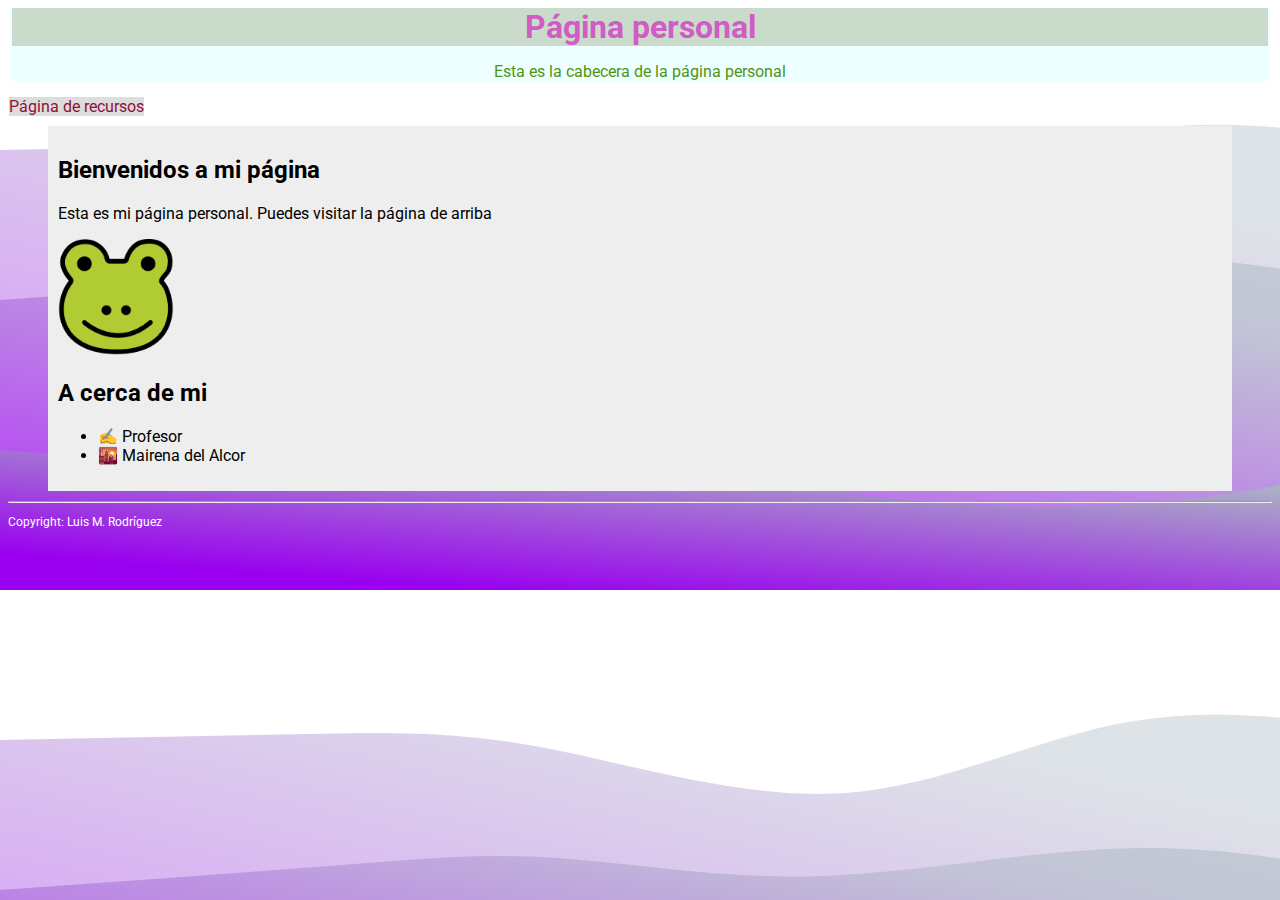
<file: index.html>
<!DOCTYPE html>
<html>
<head>
	<meta charset="utf-8">
	<title>Página personal</title>
	<!-- Usando fuentes de google-->
		<link rel="preconnect" href="https://fonts.googleapis.com">
		<link rel="preconnect" href="https://fonts.gstatic.com" crossorigin>
		<link href="https://fonts.googleapis.com/css2?family=Roboto:wght@300&display=swap" rel="stylesheet">
		<!--hasta aquí uso de fuentes-->
		<!-- favicon-->
		<link rel="icon" type="img/png" href="favicon.png">
		<link rel="stylesheet" href="estilos.css">
			
</head>
<body>
	<div id="cabecera">
		<h1>Página personal</h1>
		<p> Esta es la cabecera de la página personal</p>
	</div>
	<div id="navegacion">
		<a href="recursos.html">Página de recursos</a>
	</div>
	<div id="contenido">
		<h2>Bienvenidos a mi página</h2>
		<p>Esta es mi página personal. Puedes visitar la página de arriba</p>
		<img src="frog.png" width=10%/>
		<h2>A cerca de mi</h2>
		<ul>
			<li> &#x270D Profesor</li>
			<li> &#x1F307 Mairena del Alcor</li>
		</ul>
	</div>
	<div id="pie">
		<hr/>
		<p>Copyright: Luis M. Rodríguez</p>
	</div>
	
</body>
</html>
</file>
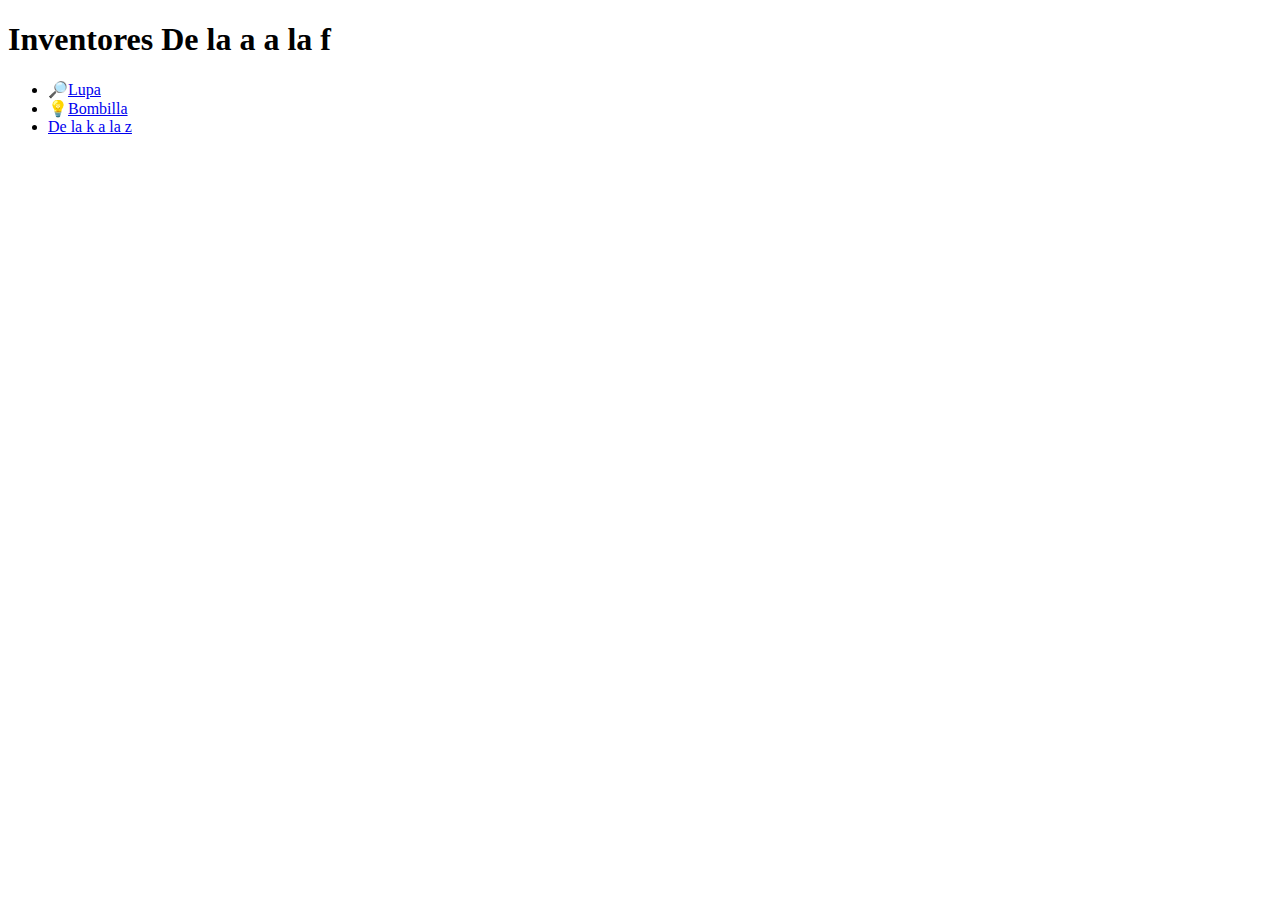
<file: PaginaPersonal.html>
<!DOCTYPE html>
<head>
	<meta charset="utf-8">
	<title>Página personal</title>
	<!-- Usando fuentes de google-->
		<link rel="preconnect" href="https://fonts.googleapis.com">
		<link rel="preconnect" href="https://fonts.gstatic.com" crossorigin>
		<link href="https://fonts.googleapis.com/css2?family=Roboto:wght@300&display=swap" rel="stylesheet">
		<!--hasta aquí uso de fuentes-->
</head>
<body>
	<h1> Inventores De la a a la f</H1>
	<ul>
	<LI> &#x1F50E;<a href="https://es.wikipedia.org/wiki/Lupa" target="_blanck">Lupa</a></LI>
	<LI>&#x1F4A1;<a href="inventores2.html" target="_blanck">Bombilla</a></LI>
	<LI><a href="inventores3.html" target="_blanck">De la k a la z</a></LI>
	</ul>
</body>
</file>
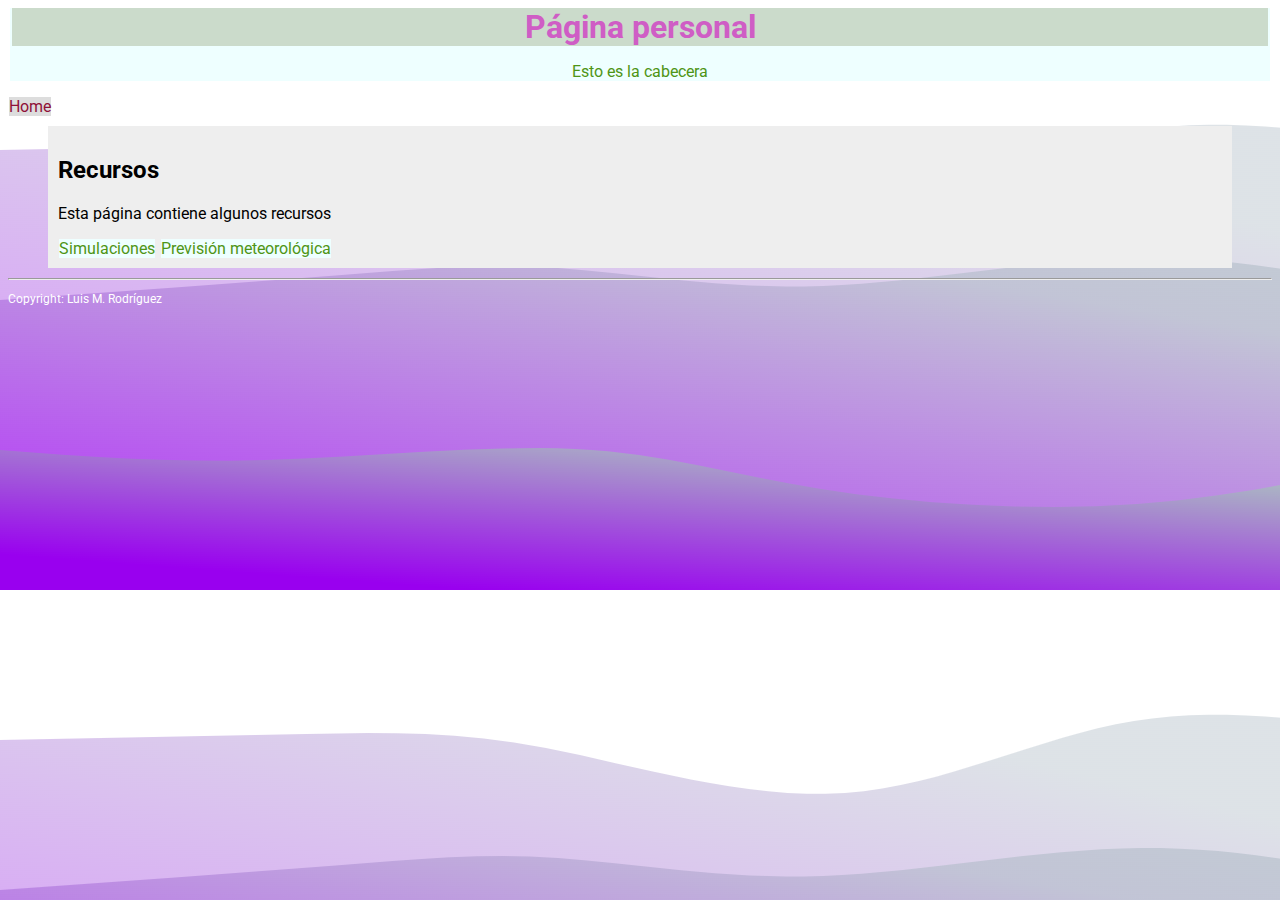
<file: recursos.html>
<!DOCTYPE html>
<html>
<head>
	<meta charset="utf-8">
	<title>Página personal</title>
	<!-- Usando fuentes de google-->
		<link rel="preconnect" href="https://fonts.googleapis.com">
		<link rel="preconnect" href="https://fonts.gstatic.com" crossorigin>
		<link href="https://fonts.googleapis.com/css2?family=Roboto:wght@300&display=swap" rel="stylesheet">
		<!--hasta aquí uso de fuentes-->
		<!--Favicon: icono de barra navegación-->
		<link rel="icon" type="img/png" href="favicon.png">
		<link rel="stylesheet" href="estilos.css">
	
</head>
<body>
	<div id="cabecera">
		<h1>Página personal</h1>
		<p>Esto es la cabecera</p>
	</div>
	<div id="navegacion">
		<a href="index.html">Home</a>
	</div>
	<div id="contenido">
		<h2>Recursos</h2>
		<p>Esta página contiene algunos recursos</p>
		<a class="EnlaceRecursos" href="https://phet.colorado.edu/es/" target="_blanck">Simulaciones</a>
		<a class="EnlaceRecursos" href="https://www.aemet.es/es/eltiempo/prediccion/municipios/mairena-del-alcor-id41058" target="_blanck">Previsión meteorológica</a>
	</div>
	<div id="pie">
		<hr/>
		<p>Copyright: Luis M. Rodríguez</p>
	</div>
	
</body>
</html>
</file>
<file: estilos.css>
body {
				background-image: url('fondo.png');font-family: 'Roboto', sans-serif;				;
			}
			h1 {
				background-color: #CBDBCB; color:#CF5DC5;
				margin: 2px
			}
			#cabecera {
				background-color: #EEFFFF; color:#4E9516;
				margin: 2px;
				text-align:center;
				
			}
			a {
				background-color: #DDDDDD;
				color:#8F1037;
				margin: 1px;
				text-decoration:none;
			}
			a:hover {
				background-color: #DDDDDD;
				color:#FFFFFF;
				margin: 1px;
				text-decoration:none;
				}
						
			#pie {
				font-size:12px;
				color:#FFFFFF;
			}
			#contenido {
				background-color: #EEEEEE;
				margin: 10px 40px 10px 40px;
				padding: 10px 10px 10px 10px;
			}
			.EnlaceRecursos{
			background-color: #EEFFFF; color:#4E9516;
			}
			
			.EnlaceRecursos:hover{
			background-color: #EEFFFF;
			color:#000000;
			font-size: 18px;
			}
</file>
